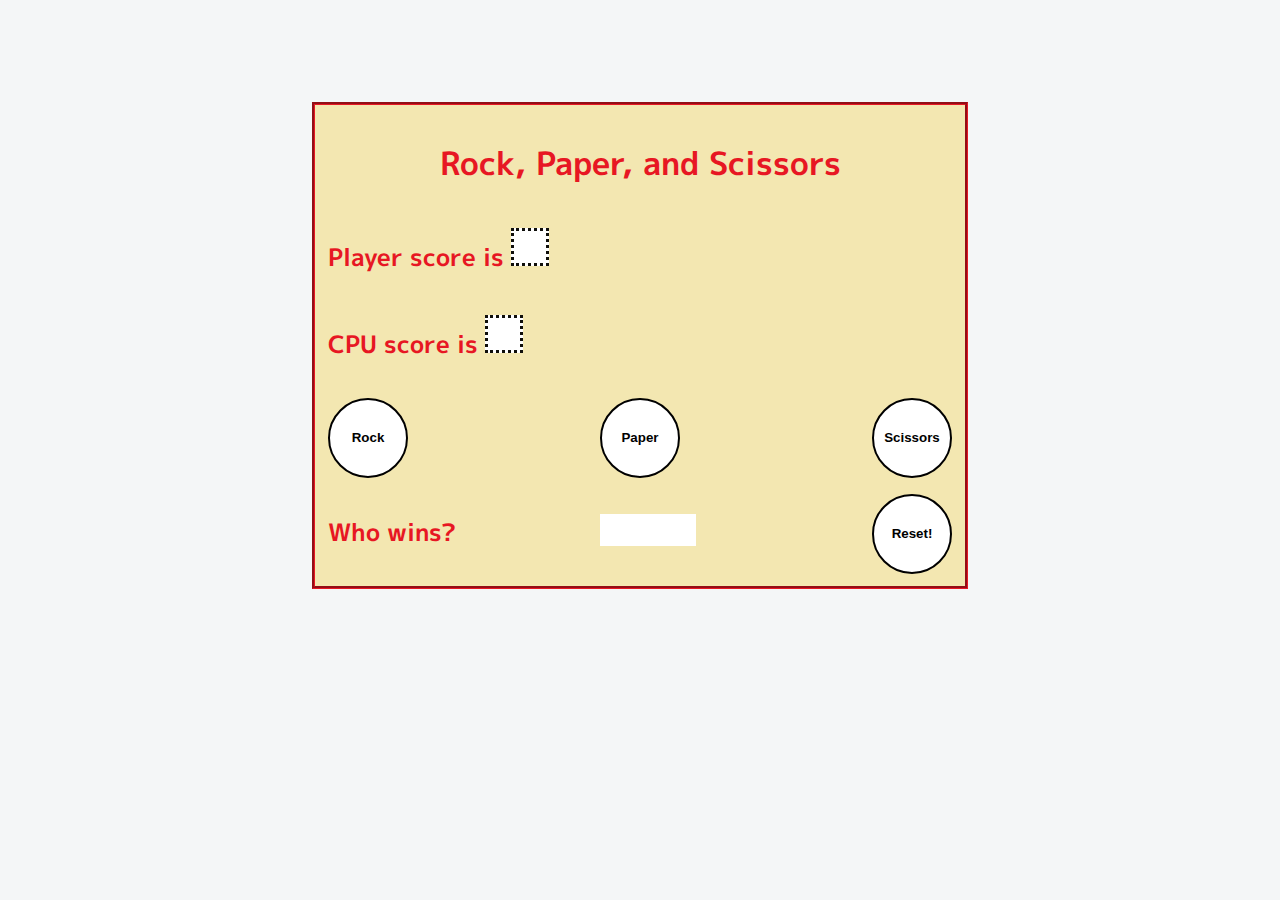
<file: index.html>
<!DOCTYPE html>
<html lang="en">
<head>
    <meta charset="UTF-8">
    <meta http-equiv="X-UA-Compatible" content="IE=edge">
    <meta name="viewport" content="width=device-width, initial-scale=1.0">
    <link rel="preconnect" href="https://fonts.googleapis.com">
<link rel="preconnect" href="https://fonts.gstatic.com" crossorigin>
<link href="https://fonts.googleapis.com/css2?family=Alumni+Sans+Pinstripe:ital@1&display=swap" rel="stylesheet">
<link rel="preconnect" href="https://fonts.googleapis.com">
<link rel="preconnect" href="https://fonts.gstatic.com" crossorigin>
<link href="https://fonts.googleapis.com/css2?family=Alumni+Sans+Pinstripe:ital@1&display=swap" rel="stylesheet">
<link rel="stylesheet" href="style.css">
<link rel="preconnect" href="https://fonts.googleapis.com">
<link rel="preconnect" href="https://fonts.gstatic.com" crossorigin>
<link href="https://fonts.googleapis.com/css2?family=Alumni+Sans+Pinstripe:ital@1&display=swap" rel="stylesheet">
<link rel="preconnect" href="https://fonts.googleapis.com">
<link rel="preconnect" href="https://fonts.gstatic.com" crossorigin>
<link href="https://fonts.googleapis.com/css2?family=M+PLUS+1p&display=swap" rel="stylesheet">

<title>Rock, Paper, and Scissors</title>
</head>
<body>

    <div class="all">
    <div class="heading">
    <h1> Rock, Paper, and Scissors </h1>
    </div>

    <div class="plScore">
    <h2> Player score is <span id="pScore">  </span></h2>
    </div> 

    <div class="aiScore">
    <h2> CPU score is <span id="aiScore">  </span></h2>
    </div>
    
    <div class="buttons">
    <button id="rock"> Rock </button>
    <button id="paper"> Paper </button>
    <button id="scissors"> Scissors </button>
    </div>

    <div id="footer">
    <div class="fResult">
    <h2> Who wins? </h2> <h2><div id='result'></div></h2>
    </div>

    <button id="reset"> Reset! </button>
    </div>
    </div>
    <script src="app.js"></script>
</body>
</html>
</file>
<file: style.css>
body{
    margin: 0;
    background-color: #F4F6F7;
    display: flex;
    justify-content: center;
    align-items: center;
    flex-direction: column;
    font-family: 'M PLUS 1p', sans-serif;
    gap: 10rem;
    color:#E71723;
}

#rock, #paper, #scissors, #reset{
    border-style: solid;
    border-radius: 50%;
    min-width: 5rem;
    min-height: 5rem;
    border-color: black;
    background-color: white;
    font-weight: 700;
}

.buttons{
    min-width: 50%;
    display: flex;
    gap: 12rem;
    margin-bottom: 1rem;
    margin-top: 1rem;
}

button:hover{
    scale: 1.1;
    background-color: black; 
    margin-bottom: 0.1%;
}

#rock:hover, #paper:hover, #scissors:hover, #reset:hover{
    background-color: #E7F507;
    border-style: double;
    border-width: 0.3rem;
    border-color:  #0F0F0B;
}

.plScore, .aiScore{
    display: flex;
    margin-right: 15%;
    
    
   
    
}

#pScore, #aiScore{
    display: inline-block;
    border-style: dotted;
    background-color: white;
    min-width: 2rem;
    min-height: 2rem;
    text-align: center;
    font-family: Alumni Sans Pinstripe;
    color:#0F0F0B;
  
}

.keydown{
    background-color: #F0B27A;
}

.all{
    border-style: groove;
    border-color: #E71723;
    padding: 1%;
    margin-top: 8%;
    background-color: rgba(241, 196, 15, 0.3);
}

#footer{
    display: flex;
    justify-content: space-between;
}

.heading h1{
    text-align: center;
}

#result{
    margin-left: 9rem;
    background-color: white;
    min-height: 2rem;
    min-width: 6rem;
    text-align: center;
    font-size: 1rem;
    
}

.fResult{
    display: flex;
    justify-content: space-between;
}
</file>
